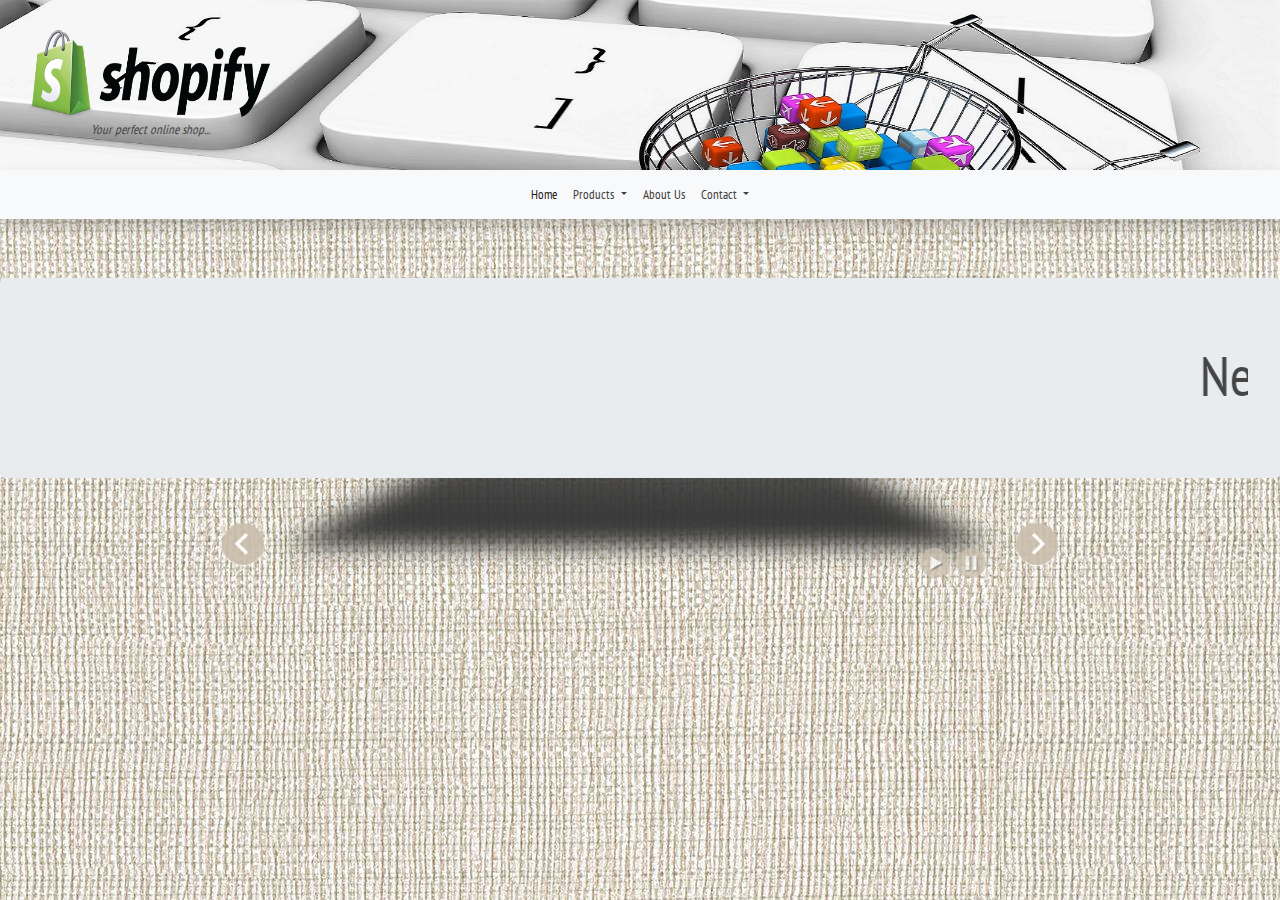
<file: index.html>
<!DOCTYPE html>

<head>
    <meta charset="utf-8">
    <meta http-equiv="X-UA-Compatible" content="IE=edge">
    <title>Welcome to SHOPIFY</title>
    <meta name="description" content="Buy Items Online">
    <meta name="viewport" content="width=device-width, initial-scale=1">
    <link rel="shortcut icon" href="images/logo/shopify-logo.png">
    <link rel="stylesheet" href="css/main.css">
    <link rel="stylesheet" href="css/bootstrap.min.css">
    <link rel="stylesheet" href="css/nav.css">
    <link rel="stylesheet" href="css/slicebox.css">
    <link rel="stylesheet" type="text/css" href="css/demo.css" />
    <link rel="stylesheet" href="css/custom.css">

    <script type="text/javascript" src="js/modernizr.custom.46884.js"></script>
</head>

<body>
    <div class="header">
        <div class="logoHeading">
            <img id="headerImage" src="images/logo/samsungj.png" alt="SHOPIFY">
            <p id="description"><i> Your perfect online shop...</i></p>
        </div>
        <nav class="navbar navbar-expand-md navbar-light bg-light btco-hover-menu">
            <div class="collapse navbar-collapse" id="navbarNavDropdown">
                <ul class="navbar-nav">
                    <li class="nav-item active">
                        <a class="nav-link" href="#">Home <span class="sr-only">(current)</span></a>
                    </li>
                    <li class="nav-item dropdown">
                        <a class="nav-link dropdown-toggle" href="#" id="navbarDropdownMenuLink" data-toggle="dropdown" aria-haspopup="true" aria-expanded="false">
                            Products
                        </a>
                        <ul class="dropdown-menu" aria-labelledby="navbarDropdownMenuLink">
                            <li><a class="dropdown-item" href="pages/products.html#backpacks">BackPacks</a></li>
                            <li><a class="dropdown-item" href="#">SmartPhones</a></li>
                            <li><a class="dropdown-item dropdown-toggle" href="#">Computers</a>
                                <ul class="dropdown-menu">
                                    <li><a class="dropdown-item" href="#">Desktop</a></li>
                                    <li><a class="dropdown-item" href="#">Laptops</a></li>
                                </ul>
                            </li>
                        </ul>
                    </li>
                    <li class="nav-item">
                        <a class="nav-link" href="pages/about.html">About Us</a>
                    </li>
                    <li class="nav-item dropdown">
                        <a class="nav-link dropdown-toggle" href="pages/products.html" id="navbarDropdownMenuLink" data-toggle="dropdown" aria-haspopup="true" aria-expanded="false">
                            Contact
                        </a>
                        <ul class="dropdown-menu" aria-labelledby="navbarDropdownMenuLink">
                            <li><a class="dropdown-item" href="#">Location</a></li>
                            <li><a class="dropdown-item" href="#">Working Hours</a></li>
                        </ul>
                    </li>

                </ul>
            </div>
        </nav>
    </div>
    <br/>
    <br/>
    <br/>
    <div class="jumbotron">
        <marquee class="display-4" behavior="bounce" direction="">New Products</marquee>
    </div>
    <!--slicebox-->
    <div class="wrapper">

        <ul id="sb-slider" class="sb-slider">
            <li>
                <img src="images/slideshow/slide4.jpg" alt="image1">
                <div class="sb-description">
                    <h3>Creative Lifesaver</h3>
                </div>
            </li>
            <li>
                <img src="images/slideshow/slide5.jpg" alt="image2">
                <div class="sb-description">
                    <h3>Honest Entertainer</h3>
                </div>
            </li>
            <li>
                <img src="images/slideshow/slide5.jpg" alt="image2">
                <div class="sb-description">
                    <h3>Brave Astronaut</h3>
                </div>
            </li>
            <li>
                <img src="images/slideshow/slide5.jpg" alt="image2">
                <div class="sb-description">
                    <h3>Affectionate Decision Maker</h3>
                </div>
            </li>
            <li>
                <img src="images/slideshow/slide5.jpg" alt="image2">
                <div class="sb-description">
                    <h3>Faithful Investor</h3>
                </div>
            </li>
            <li>
                <img src="images/slideshow/slide5.jpg" alt="image2">
                <div class="sb-description">
                    <h3>Groundbreaking Artist</h3>
                </div>
            </li>
            <li>
                <img src="images/slideshow/slide5.jpg" alt="image2">
                <div class="sb-description">
                    <h3>Selfless Philantropist</h3>
                </div>
            </li>
        </ul>

        <div id="shadow" class="shadow"></div>

        <div id="nav-arrows" class="nav-arrows">
            <a href="#">Next</a>
            <a href="#">Previous</a>
        </div>

        <div id="nav-options" class="nav-options">
            <span id="navPlay">Play</span>
            <span id="navPause">Pause</span>
        </div>
    </div>
    <!-- /wrapper -->

    <script src="https://code.jquery.com/jquery-3.2.1.slim.min.js" integrity="sha384-KJ3o2DKtIkvYIK3UENzmM7KCkRr/rE9/Qpg6aAZGJwFDMVNA/GpGFF93hXpG5KkN" crossorigin="anonymous"></script>
    <script src="https://cdnjs.cloudflare.com/ajax/libs/popper.js/1.12.3/umd/popper.min.js" integrity="sha384-vFJXuSJphROIrBnz7yo7oB41mKfc8JzQZiCq4NCceLEaO4IHwicKwpJf9c9IpFgh" crossorigin="anonymous"></script>
    <script src="https://maxcdn.bootstrapcdn.com/bootstrap/4.0.0-beta.2/js/bootstrap.min.js" integrity="sha384-alpBpkh1PFOepccYVYDB4do5UnbKysX5WZXm3XxPqe5iKTfUKjNkCk9SaVuEZflJ" crossorigin="anonymous"></script>
    <script src="js/bootstrap-4-hover-navbar.js"></script>
    <script type="text/javascript" src="http://ajax.googleapis.com/ajax/libs/jquery/1.8.2/jquery.min.js"></script>
    <script type="text/javascript" src="js/jquery.slicebox.js"></script>
    <script type="text/javascript">
        $(function() {

            var Page = (function() {

                var $navOptions = $('#nav-options').hide(),
                    $navArrows = $('#nav-arrows').hide(),
                    $shadow = $('#shadow').hide(),
                    slicebox = $('#sb-slider').slicebox({
                        onReady: function() {

                            $navArrows.show();
                            $navOptions.show();
                            $shadow.show();

                        },
                        orientation: 'r',
                        cuboidsRandom: true,
                        disperseFactor: 30
                    }),

                    init = function() {

                        initEvents();

                    },
                    initEvents = function() {

                        // add navigation events
                        $navArrows.children(':first').on('click', function() {

                            slicebox.next();
                            return false;

                        });

                        $navArrows.children(':last').on('click', function() {

                            slicebox.previous();
                            return false;

                        });

                        $('#navPlay').on('click', function() {

                            slicebox.play();
                            return false;

                        });

                        $('#navPause').on('click', function() {

                            slicebox.pause();
                            return false;

                        });


                    };

                return {
                    init: init
                };

            })();

            Page.init();

        });
    </script>
</body>

</html>
</file>
<file: css/main.css>
body {
    margin: 0px;
    background-image: url(../images/bg/2.jpg);
}

#headerImage {
    width: 240px;
    height: 90px;
}

.header {
    background-image: url(../images/logo/onlineshopping.jpg);
    background-size: 100% auto;
}


/* container div*/

.container {
    margin: 0px;
}

.logoHeading {
    display: inline-block;
    margin: 30px;
}

#logo {
    margin: 0px;
    text-align: center;
}

#description {
    margin: 0px;
    text-align: center;
}

#actualPrice {
    text-decoration: line-through;
}

ul {
    align-items: center;
    margin: 0px;
    padding: 0px;
    text-decoration: none;
    list-style-type: none;
}

a {
    text-decoration: none;
}

* {
    box-sizing: border-box;
}


/* Float four columns side by side */

.column {
    float: left;
    width: 25%;
    padding: 10px;
}


/* Remove extra left and right margins, due to padding in columns */

.row {
    margin: 0 auto;
}


/* Clear floats after the columns */

.row:after {
    content: "";
    display: table;
    clear: both;
}


/* Style the counter cards */

.card {
    box-shadow: 0 8px 16px 0 rgba(0, 0, 0, 0.2);
    /* this adds the "card" effect */
    padding: 20px;
    margin: 10px;
    text-align: center;
    background-color: #f1eeeee5;
    border-radius: 10px;
}

.card:hover {
    box-shadow: 0 16px 24px 0 rgba(0, 0, 0, 0.2);
}


/* Responsive columns - one column layout (vertical) on small screens */

@media screen and (max-width: 700px) {
    .column {
        width: 100%;
        display: block;
        margin-bottom: 20px;
    }
}

h3 {
    text-align: center;
    margin-bottom: 0px;
    margin-top: 20px;
}
</file>
<file: css/slicebox.css>
/* Slicebox Style */
.sb-slider {
	margin: 10px auto;
	position: relative;
	overflow: hidden;
	width: 100%;
	list-style-type: none;
	padding: 0;
}

.sb-slider li {
	margin: 0;
	padding: 0;
	display: none;
}

.sb-slider li > a {
	outline: none;
}

.sb-slider li > a img {
	border: none;
}

.sb-slider img {
	max-width: 100%;
	display: block;
}

.sb-description {
	padding: 20px;
	bottom: 10px;
	left: 10px;
	right: 10px;
	z-index: 1000;
	position: absolute;
	background: #CBBFAE;
	background: rgba(190,176,155, 0.4);
	border-left: 4px solid rgba(255,255,255,0.7);
	-ms-filter:"progid:DXImageTransform.Microsoft.Alpha(Opacity=0)";
	filter: alpha(opacity=0);	
	opacity: 0;
	color: #fff;

	-webkit-transition: all 200ms;
	-moz-transition: all 200ms;
	-o-transition: all 200ms;
	-ms-transition: all 200ms;
	transition: all 200ms;
}

.sb-slider li.sb-current .sb-description {
	-ms-filter:"progid:DXImageTransform.Microsoft.Alpha(Opacity=80)";
	filter: alpha(opacity=80);	
	opacity: 1;
}

.sb-slider li.sb-current .sb-description:hover {
	-ms-filter:"progid:DXImageTransform.Microsoft.Alpha(Opacity=99)";
	filter: alpha(opacity=99);	
	background: rgba(190,176,155, 0.7);
}

.sb-perspective {
	position: relative;
}

.sb-perspective > div {
	position: absolute;

	-webkit-transform-style: preserve-3d;
	-moz-transform-style: preserve-3d;
	-o-transform-style: preserve-3d;
	-ms-transform-style: preserve-3d;
	transform-style: preserve-3d;

	-webkit-backface-visibility : hidden;
	-moz-backface-visibility : hidden;
	-o-backface-visibility : hidden;
	-ms-backface-visibility : hidden;
	backface-visibility : hidden;
}

.sb-side {
	margin: 0;
	display: block;
	position: absolute;

	-moz-backface-visibility : hidden;

	-webkit-transform-style: preserve-3d;
	-moz-transform-style: preserve-3d;
	-o-transform-style: preserve-3d;
	-ms-transform-style: preserve-3d;
	transform-style: preserve-3d;
}
</file>
<file: css/demo.css>
@import url(http://fonts.googleapis.com/css?family=PT+Sans+Narrow|Volkhov:400italic,700);
*,
*:after,
*:before {
    -webkit-box-sizing: border-box;
    -moz-box-sizing: border-box;
    box-sizing: border-box;
    padding: 0;
    margin: 0;
}


/* Clearfix hack by Nicolas Gallagher: http://nicolasgallagher.com/micro-clearfix-hack/ */

.clearfix:after {
    content: "";
    display: table;
    clear: both;
}


/* General Demo Style */

body {
    color: #444;
    font-family: "PT Sans Narrow", Arial, sans-serif;
    font-size: 13px;
    font-weight: 400;
    -webkit-font-smoothing: antialiased;
    overflow-x: hidden;
    min-width: 320px;
}

a {
    color: #000;
    text-decoration: none;
}

h1,
h2,
h5 {
    margin: 20px 20px 30px 20px;
    font-size: 56px;
    color: #fff;
    font-family: "Volkhov", serif;
    text-align: center;
    font-weight: 700;
    text-shadow: 1px 1px 3px #e0d1bc;
}

h1 span,
h5 {
    font-size: 18px;
    display: block;
    font-style: italic;
    color: #997f5a;
    font-weight: 400;
    text-shadow: 0px 1px 1px #fff;
}

.wrapper {
    position: relative;
    max-width: 840px;
    width: 100%;
    padding: 0 50px;
    margin: 0 auto;
}


/* Header Style */

.codrops-top {
    line-height: 24px;
    font-size: 11px;
    background: #fff;
    background: rgba(255, 255, 255, 0.8);
    text-transform: uppercase;
    z-index: 9999;
    position: relative;
    font-family: Cambria, Georgia, serif;
    box-shadow: 1px 0px 2px rgba(0, 0, 0, 0.2);
}

.codrops-top a {
    padding: 0px 10px;
    letter-spacing: 1px;
    color: #333;
    display: inline-block;
}

.codrops-top a:hover {
    background: rgba(255, 255, 255, 0.6);
}

.codrops-top span.right {
    float: right;
}

.codrops-top span.right a {
    float: left;
    display: block;
}


/* More examples buttons */

.more {
    position: relative;
    clear: both;
    padding: 20px;
}

.more:before {
    content: "";
    position: absolute;
    background-color: #ddd1b6;
    box-shadow: 0 1px 0 rgba(255, 255, 255, 0.8);
    height: 1px;
    width: 440px;
    left: 50%;
    margin-left: -220px;
    top: -10px;
}

.more ul {
    display: block;
    height: 32px;
    text-align: center;
}

.more ul li {
    display: inline-block;
    line-height: 24px;
}

.more ul li.selected a,
.more ul li.selected a:hover {
    background: #ae997a;
    color: #fff;
    text-shadow: none;
}

.more ul li a {
    text-shadow: 1px 1px 1px #fff;
    color: #555;
    background: #fbf9f5;
    padding: 2px 5px;
    margin: 0 2px;
    line-height: 18px;
    display: inline-block;
    box-shadow: 1px 1px 2px rgba(0, 0, 0, 0.3);
}

.more ul li a:hover {
    background: #8c795d;
    color: #fff;
    text-shadow: none;
}

p.info {
    font-family: "Volkhov", serif;
    font-style: italic;
    color: #997f5a;
    text-shadow: 0 1px 0 rgba(255, 255, 255, 0.9);
    padding: 20px;
    display: block;
    clear: both;
    text-align: center;
    width: 100%;
    max-wdith: 440px;
    margin: 0 auto;
}
</file>
<file: css/custom.css>
.shadow {
	width: 100%;
	height: 168px;
	position: relative;
	margin-top: -110px;
	background: transparent url(../images/shadow.png) no-repeat bottom center;
	background-size: 100% 100%; /* stretches it */
	z-index: -1;
	display: none;
}

.sb-description h3 {
	font-size: 20px;
	text-shadow: 1px 1px 1px rgba(0,0,0,0.3);
}

.sb-description h3 a {
	color: #4a3c27;
	text-shadow: 0 1px 1px rgba(255,255,255,0.5);
}

.nav-arrows {
	display: none;
}

.nav-arrows a {
	width: 42px;
	height: 42px;
	background: #cbbfae url(../images/nav.png) no-repeat top left;
	position: absolute;
	top: 50%;
	left: 2px;
	text-indent: -9000px;
	cursor: pointer;
	margin-top: -21px;
	opacity: 0.9;
	border-radius: 50%;
	box-shadow: 0 1px 1px rgba(255,255,255,0.8);
}

.nav-arrows a:first-child{
	left: auto;
	right: 2px;
	background-position: top right;
}

.nav-arrows a:hover {
	opacity: 1;
}

.nav-dots {
	text-align: center;
	position: absolute;
	bottom: -5px;
	height: 30px;
	width: 100%;
	left: 0;
	display: none;
}

.nav-dots span {
	display: inline-block;
	width: 16px;
	height: 16px;
	border-radius: 50%;
	margin: 3px;
	background: #cbbfae;
	cursor: pointer;
	box-shadow: 
		0 1px 1px rgba(255,255,255,0.6), 
		inset 0 1px 1px rgba(0,0,0,0.1);
}

.nav-dots span.nav-dot-current {
	box-shadow: 
		0 1px 1px rgba(255,255,255,0.6), 
		inset 0 1px 1px rgba(0,0,0,0.1), 
		inset 0 0 0 3px #cbbfae,
		inset 0 0 0 8px #fff;
}

.nav-options {
	width: 70px;
	height: 30px;
	position: absolute;
	right: 70px;
	bottom: 0px;
	display: none;
}

.nav-options span {
	width: 30px;
	height: 30px;
	background: #cbbfae url(../images/options.png) no-repeat top left;
	text-indent: -9000px;
	cursor: pointer;
	opacity: 0.7;
	display: inline-block;
	border-radius: 50%;
}

.nav-options span:first-child{
	background-position: -30px 0px;
	margin-right: 3px;
}

.nav-options span:hover {
	opacity: 1;
}
</file>
<file: css/nav.css>
/*=-====Bootstrapthemes.co btco-hover-menu=====*/

.navbar-light .navbar-nav .nav-link {
    color: rgb(64, 64, 64);
}

.navbar {
    background-color: lightgray;
    display: block;
    box-shadow: 0 8px 16px 0 rgba(0, 0, 0, 0.2);
}

.navbar-nav {
    padding: 5px;
}

.navbar ul {
    margin: 0 auto;
}

.btco-hover-menu a,
.navbar>li>a {
    text-transform: capitalize;
    padding: 10px 15px;
}

.btco-hover-menu .active a,
.btco-hover-menu .active a:focus,
.btco-hover-menu .active a:hover,
.btco-hover-menu li a:hover,
.btco-hover-menu li a:focus,
.navbar>.show>a,
.navbar>.show>a:focus,
.navbar>.show>a:hover {
    color: #000;
    background: transparent;
    outline: 0;
}


/*submenu style start from here*/

.dropdown-menu {
    padding: 0px 0;
    margin: 0 0 0;
    border: 0px solid transition !important;
    border: 0px solid rgba(0, 0, 0, .15);
    border-radius: 0px;
    -webkit-box-shadow: none !important;
    box-shadow: none !important;
}


/*first level*/

.btco-hover-menu .collapse ul>li:hover>a {
    background: #dad6d6;
}

.btco-hover-menu .collapse ul ul>li:hover>a,
.navbar .show .dropdown-menu>li>a:focus,
.navbar .show .dropdown-menu>li>a:hover {
    background: rgb(118, 196, 128);
}


/*second level*/

.btco-hover-menu .collapse ul ul ul>li:hover>a {
    background: #dad6d6;
}


/*Drop-down menu work on hover*/

.btco-hover-menu {
    background: none;
    margin: 0;
    padding: 0;
    min-height: 20px
}

@media only screen and (max-width: 991px) {
    .btco-hover-menu .show>.dropdown-toggle::after {
        transform: rotate(-90deg);
    }
}

@media only screen and (min-width: 991px) {
    .btco-hover-menu .collapse ul li {
        position: relative;
    }
    .btco-hover-menu .collapse ul li:hover>ul {
        display: block
    }
    .btco-hover-menu .collapse ul ul {
        position: absolute;
        top: 100%;
        left: 0;
        min-width: 250px;
        display: none
    }
    /*******/
    .btco-hover-menu .collapse ul ul li {
        position: relative
    }
    .btco-hover-menu .collapse ul ul li:hover>ul {
        display: block
    }
    .btco-hover-menu .collapse ul ul ul {
        position: absolute;
        top: 0;
        left: 100%;
        min-width: 250px;
        display: none
    }
    /*******/
    .btco-hover-menu .collapse ul ul ul li {
        position: relative
    }
    .btco-hover-menu .collapse ul ul ul li:hover ul {
        display: block
    }
    .btco-hover-menu .collapse ul ul ul ul {
        position: absolute;
        top: 0;
        left: -100%;
        min-width: 250px;
        display: none;
        z-index: 1
    }
}
</file>
